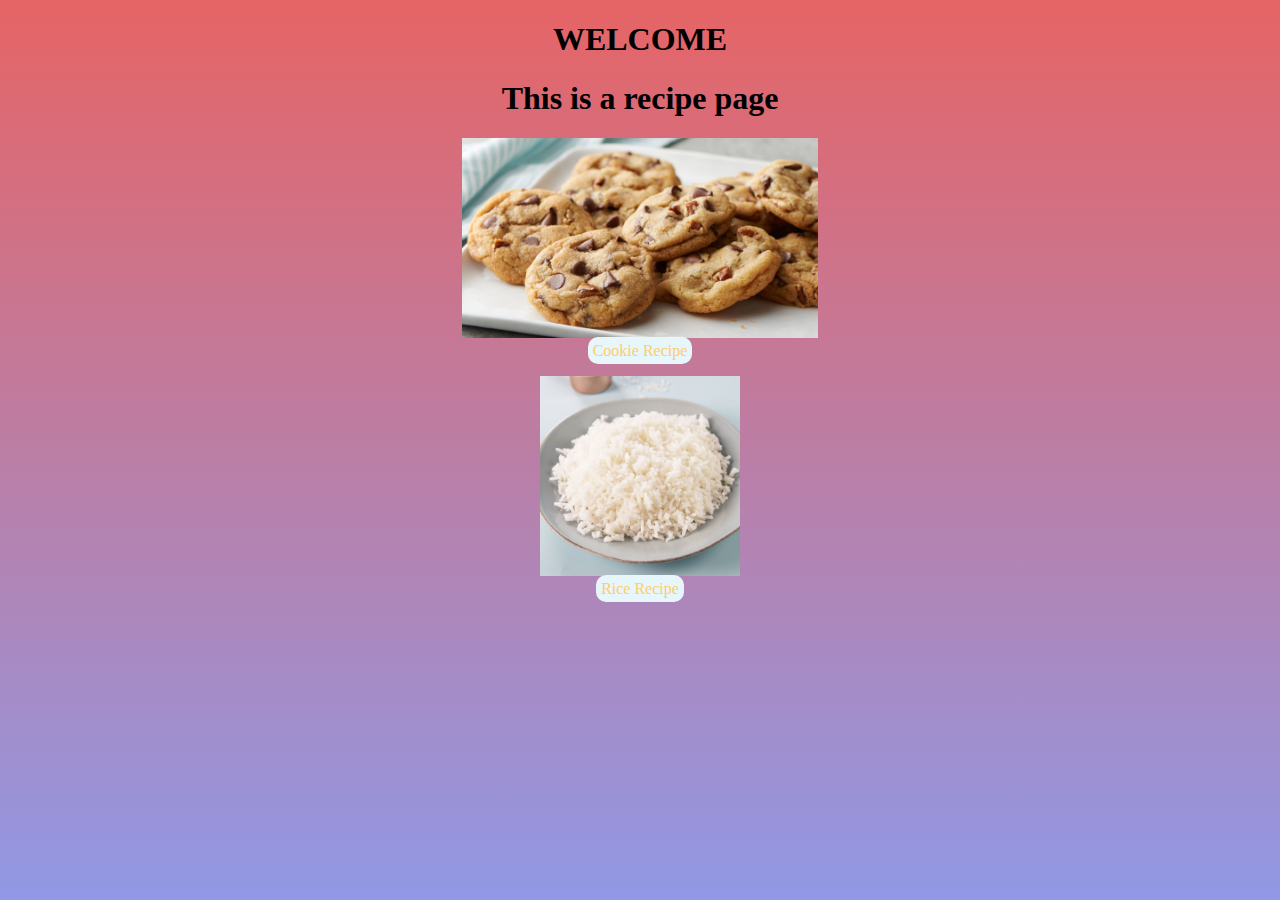
<file: index.html>
<!DOCTYPE html>
<html lang="en">
<head>
    <meta charset="UTF-8">
    <meta http-equiv="X-UA-Compatible" content="IE=edge">
    <meta name="viewport" content="width=device-width, initial-scale=1.0">

    <title>Recipe Development</title>
    <h1>WELCOME</h1>

    <link rel="stylesheet" type="text/css" href="css/index.css">
    
</head>
<body>
    <h1>This is a recipe page</h1>
        <figure>
            <img src="img/cookie.png" style = "height:200px;"/>
            <figcaption><a href="cookies.html">Cookie Recipe</a></figcaption>
        </figure>
    
        <figure>
            <img src="img/rice.png" style="height:200px;"/>
            <figcaption><a href="rice.html">Rice Recipe</a></figcaption>
        </figure>

</body>

</html>
</file>
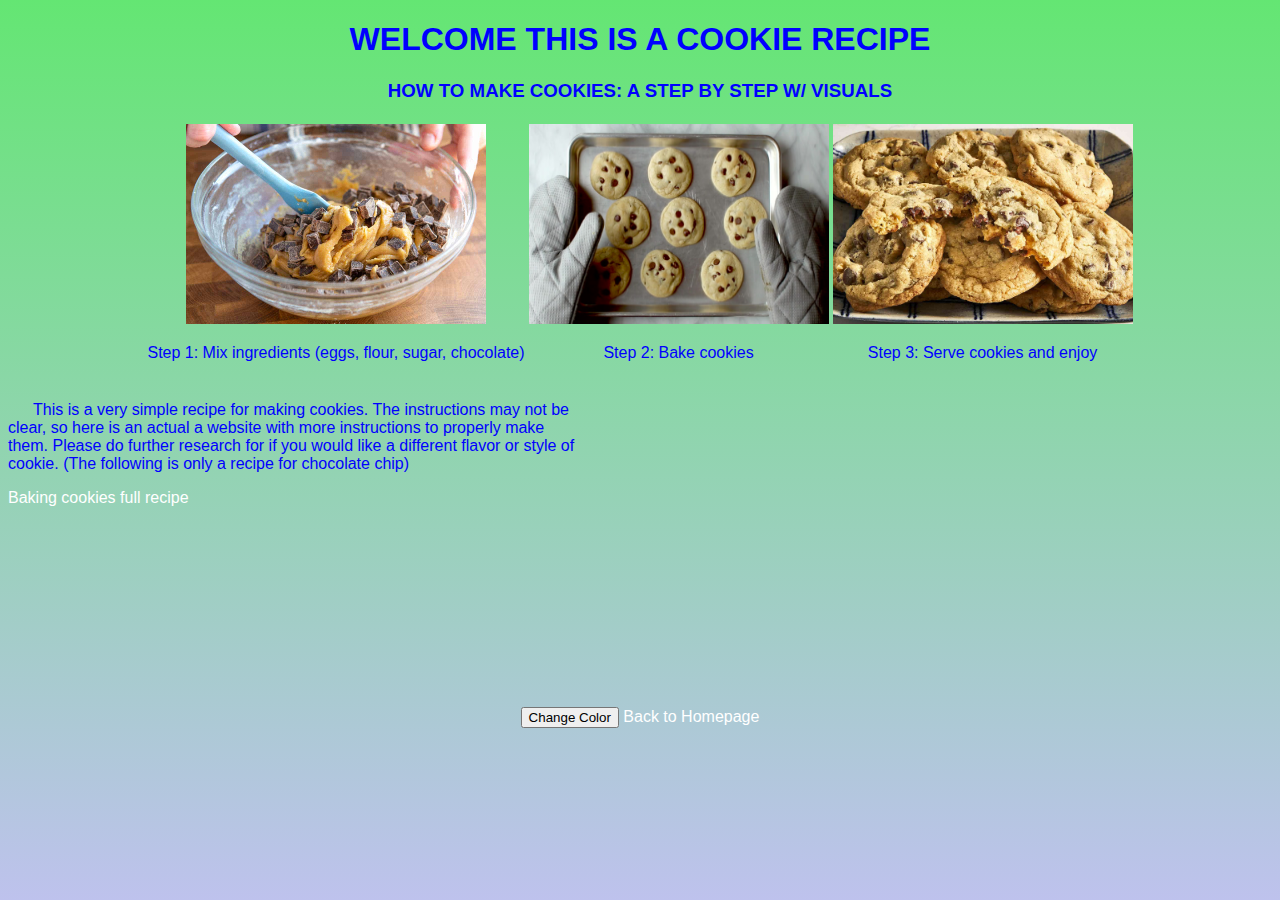
<file: cookies.html>
<!DOCTYPE html>
<html lang="en">
<head>
    <meta charset="UTF-8">
    <meta http-equiv="X-UA-Compatible" content="IE=edge">
    <meta name="viewport" content="width=device-width, initial-scale=1.0">
    <title>Cookies</title>
    <h1>WELCOME THIS IS A COOKIE RECIPE</h1>

    <link rel="stylesheet" type="text/css" href="css/cookies.css">

</head>
<body>
    <h3>HOW TO MAKE COOKIES: A STEP BY STEP W/ VISUALS</h3>

    <table>
        <tr>
            <td><img src="img/cookie_images/mix_ingredients.png" style="height:200px;"/></td>
            <td><img src="img/cookie_images/baking_cookies.png" style="height:200px;"/></td>
            <td><img src="img/cookie_images/eat_cookies.png" style="height:200px;"/></td>
        </tr>


        <tr>
            <td><p>Step 1: Mix ingredients (eggs, flour, sugar, chocolate)</p></td>
            <td><p>Step 2: Bake cookies</p></td>
            <td><p>Step 3: Serve cookies and enjoy</p></td>
        </tr>
    </table>

    <div id = "description">
        <p>This is a very simple recipe for making cookies. The instructions may not be clear, so here is an actual
            a website with more instructions to properly make them. Please do further research for if you would
            like a different flavor or style of cookie. (The following is only a recipe for chocolate chip)
        </p>
        <a href = "https://joyfoodsunshine.com/the-most-amazing-chocolate-chip-cookies/"> Baking cookies full recipe</a>
    </div>
    <button onclick="changeColor()">Change Color</button>



    <a href="index.html">Back to Homepage</a>
    <script src="script.js"></script>
    
</body>
</html>
</file>
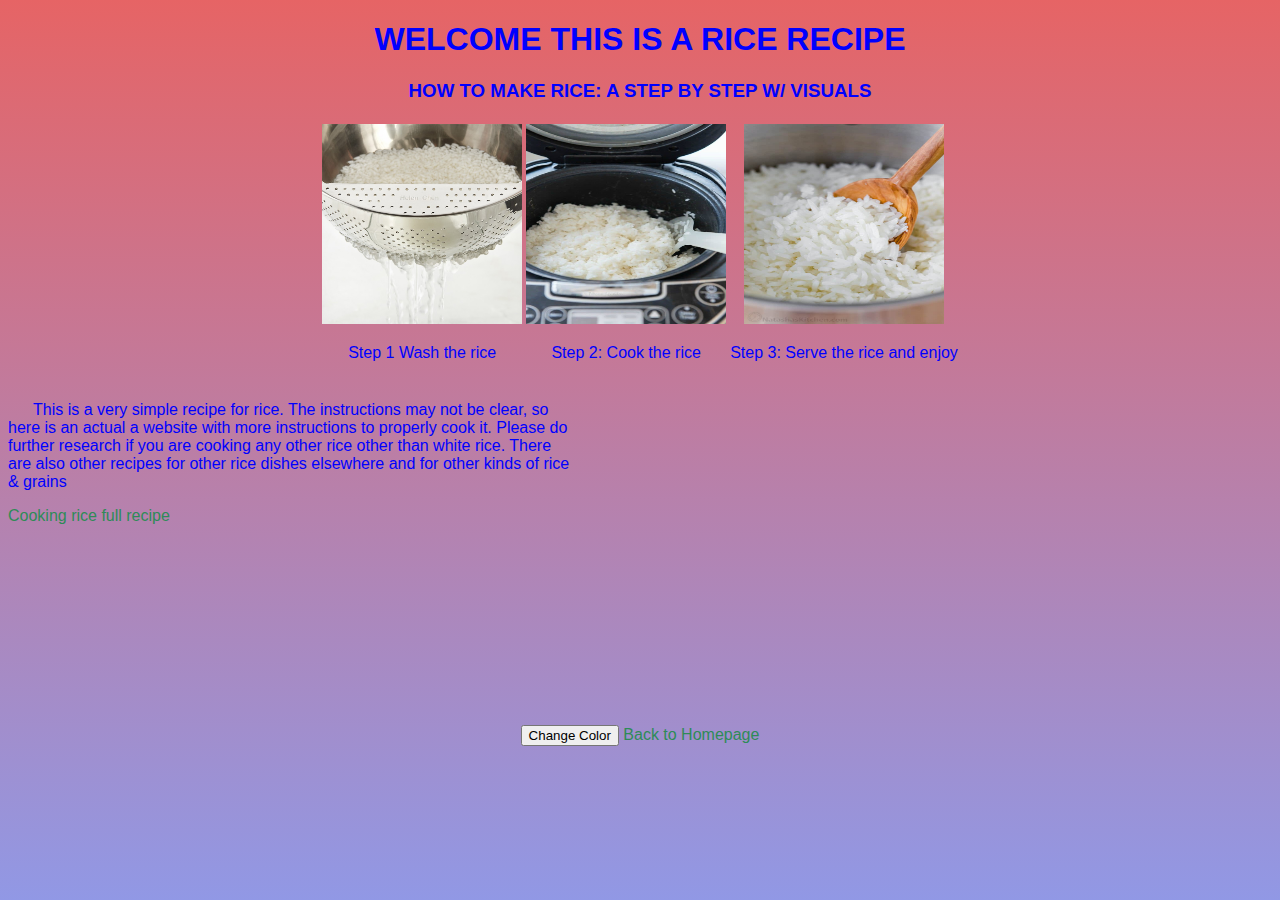
<file: rice.html>
<!DOCTYPE html>
<html lang="en">
<head>
    <meta charset="UTF-8">
    <meta http-equiv="X-UA-Compatible" content="IE=edge">
    <meta name="viewport" content="width=device-width, initial-scale=1.0">
    <title>Rice Recipe</title>
    <h1>WELCOME THIS IS A RICE RECIPE</h1>

    <link rel="stylesheet" type="text/css" href="css/rice.css">
</head>
<body>
    <h3>HOW TO MAKE RICE: A STEP BY STEP W/ VISUALS</h3>

    <div id="div-id" class="div-class">
        <table>
            <tr>
                <td><img src="img/rice_images/wash_rice.png" alt="washing rice"/></td>
                <td><img src="img/rice_images/cook_rice.png" alt="cooking rice"/></td>
                <td><img src="img/rice_images/serve_rice.png" alt="serving rice"/></td>
            </tr>
            <tr>
                <td><p>Step 1 Wash the rice</p></td>
                <td><p>Step 2: Cook the rice</p></td>
                <td><p>Step 3: Serve the rice and enjoy</p></td>
            </tr>

        </table>
    </div>
    <div id = "description">
        <p>This is a very simple recipe for rice. The instructions may not be clear, so here is an actual
            a website with more instructions to properly cook it. Please do further research if you are cooking any other rice other than 
            white rice. There are also other recipes for other rice dishes elsewhere and for other kinds of rice & grains
        </p>
        <a href="https://www.foodnetwork.com/how-to/articles/how-to-make-perfect-rice-a-step-by-step-guide">Cooking rice full recipe</a>

    </div>

    <button onclick="changeColor()">Change Color</button>

    <a href="index.html">Back to Homepage</a>
    
    <script src="script.js"></script>

    
</body>
</html>
</file>
<file: css/index.css>
html{
    height: 100%;
}

body {
    font-family: "Gill Sans";
    background: linear-gradient(#e66465, #9198e5);
    background-repeat: no-repeat;
    height: 100%;
    text-align: center;
    
  }
  
  a {
    text-decoration: none;
    color: rgb(255, 205, 105);
    background-color: rgb(230, 246, 250);
    padding: 5px;
    border-radius: 10px;
    margin: 5px;
  }
</file>
<file: css/cookies.css>
html{
  height: 100%;
}

body {
    font-family: Arial;
    color: blue;
    text-align: center;
    background: linear-gradient(#64e673, #bec2ed);
    background-repeat: no-repeat;
    height: 100%;
}

table {
    margin-left: auto;
    margin-right: auto;
    margin-bottom: 20px;
}
  
img {
    height: 250px;
    width: 300px;
    display: block;
    margin-left: auto;
    margin-right: auto;
}

a {
    text-decoration: none;
    color: rgb(255, 255, 255);
}
a:hover {
  color: rgb(255, 55, 0);
}
a:visited {
  color: green;
}
#description{
  text-indent: 25px;
  text-align: left;
  margin-left:auto;
  margin-right:55%;
  margin-bottom: 200px;
}
</file>
<file: css/rice.css>
html{
  height: 100%;
}

body {
    font-family: Arial;
    color: blue;
    text-align: center;
    background: linear-gradient(#e66465, #9198e5);
    background-repeat: no-repeat;
    height: 100%;
}
  
table {
    margin-left: auto;
    margin-right: auto;
    margin-bottom: 20px;
}

img {
    height: 200px;
    width: 200px;
    display: block;
    margin-left: auto;
    margin-right: auto;
}
a {
  text-decoration: none;
  color: seagreen;
}
a:visited {
  color: purple;
}
a:hover {
  color: blue;
}
#description{
  text-indent: 25px;
  text-align: left;
  margin-left:auto;
  margin-right:55%;
  margin-bottom: 200px;
}
</file>
